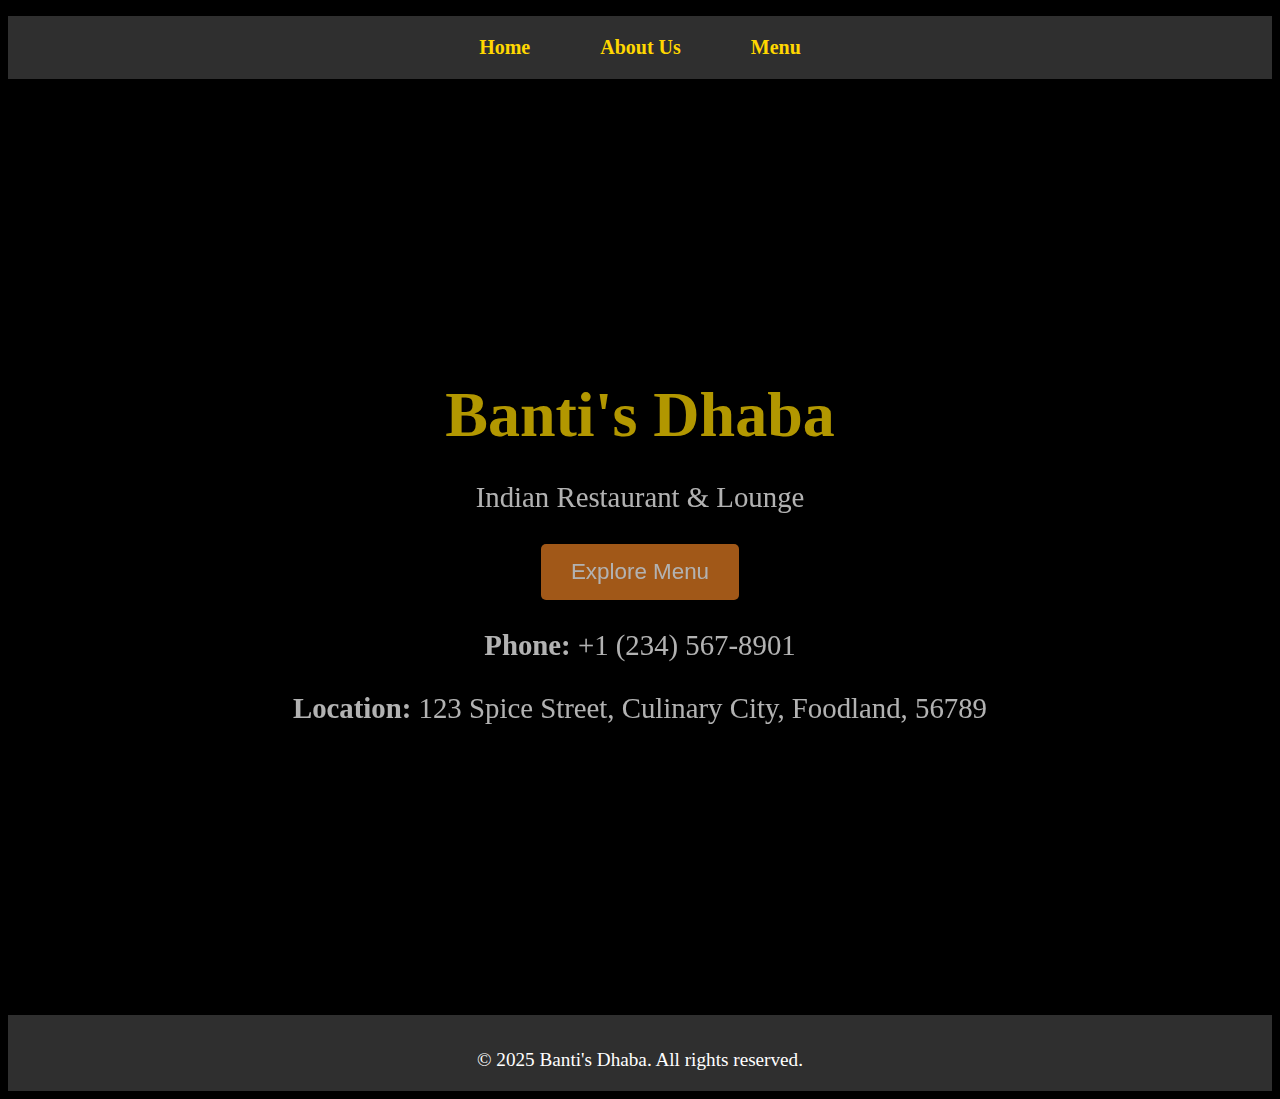
<file: index.html>
<!DOCTYPE html>
<html lang="en">
<head>
    <meta charset="UTF-8">
    <meta name="viewport" content="width=device-width, initial-scale=1.0">
    <title>Home - Banti's Dhaba</title>
    <link rel="stylesheet" href="styles.css">
    <script>
        function updateClock() {
            const now = new Date();
            const timeString = now.toLocaleTimeString();
            document.getElementById('clock').innerText = timeString;
        }
        setInterval(updateClock, 1000);
        updateClock();
    </script>
</head>
<body>
    <header>
        <nav>
            <ul>
                <li><a href="index.html">Home</a></li>
                <li><a href="about.html">About Us</a></li>
                <li><a href="menu.html">Menu</a></li>
            </ul>
        </nav>
    </header>

    <section id="home">
        <div class="home-banner">
            <h1>Banti's Dhaba</h1>
            <p>Indian Restaurant & Lounge</p>
            <button onclick="window.location.href='menu.html'">Explore Menu</button>
            <div class="contact-details">
                <p><strong>Phone:</strong> +1 (234) 567-8901</p>
                <p><strong>Location:</strong> 123 Spice Street, Culinary City, Foodland, 56789</p>
                <p id="clock"></p>
            </div>
        </div>
    </section>

    <footer>
        <p>&copy; 2025 Banti's Dhaba. All rights reserved.</p>
    </footer>
</body>
</html>
</file>
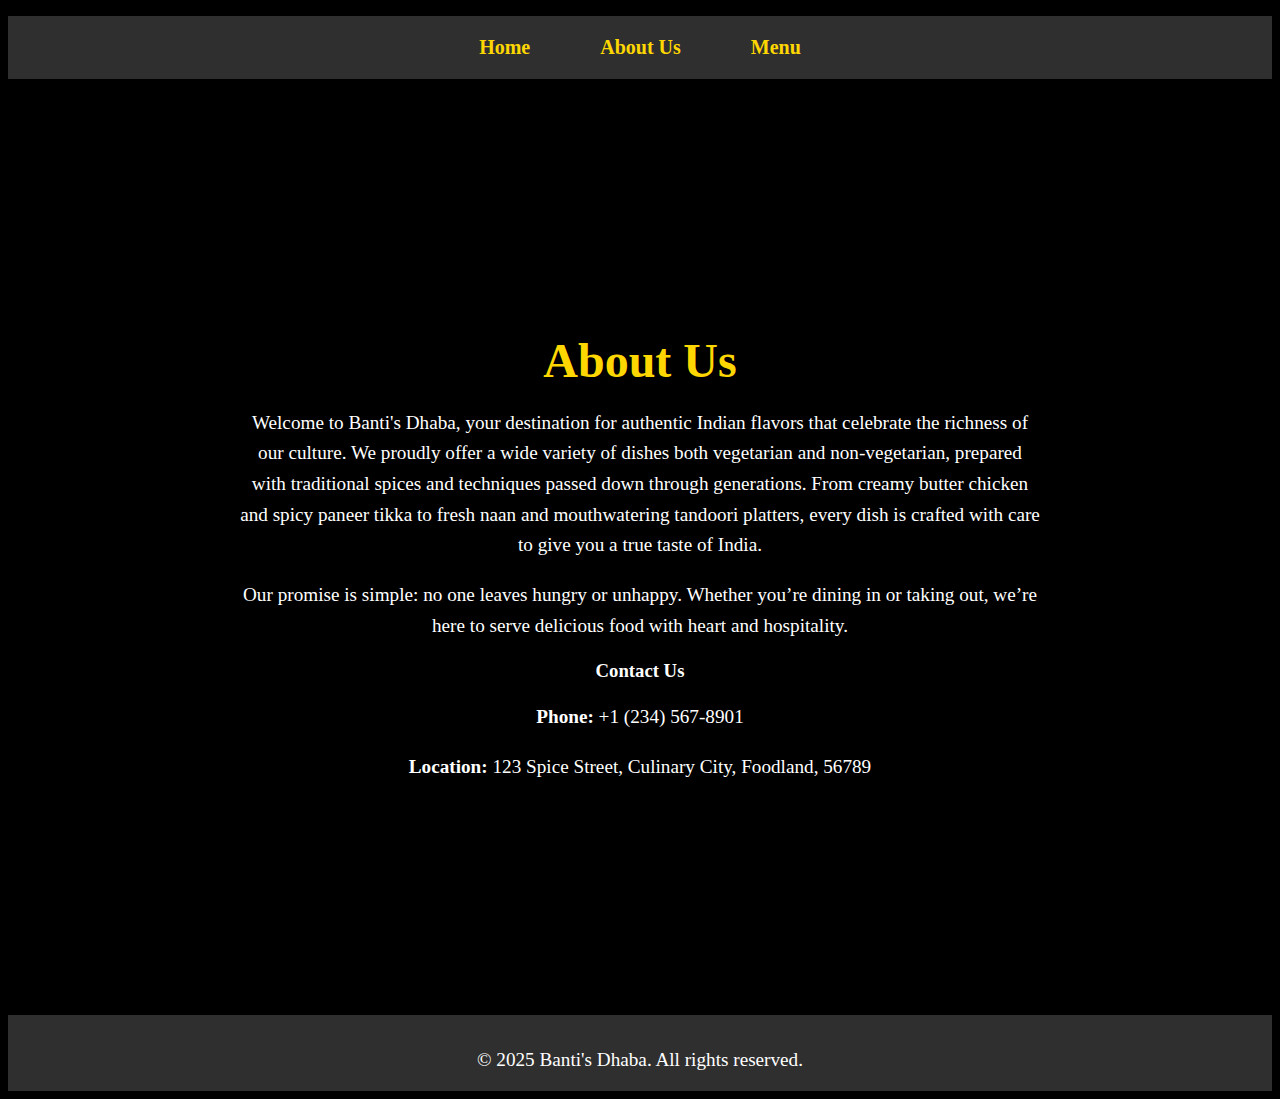
<file: about.html>
<!DOCTYPE html>
<html lang="en">
<head>
    <meta charset="UTF-8">
    <meta name="viewport" content="width=device-width, initial-scale=1.0">
    <title>About Us - Banti's Dhaba</title>
    <link rel="stylesheet" href="styles.css">
</head>
<body>
    <header>
        <nav>
            <ul>
                <li><a href="index.html">Home</a></li>
                <li><a href="about.html">About Us</a></li>
                <li><a href="menu.html">Menu</a></li>
            </ul>
        </nav>
    </header>

    <section id="about">
        <div class="about-container">
            <h2>About Us</h2>
            <p>Welcome to Banti's Dhaba, your destination for authentic Indian flavors that celebrate the richness of our culture. We proudly offer a wide variety of dishes both vegetarian and non-vegetarian, prepared with traditional spices and techniques passed down through generations. From creamy butter chicken and spicy paneer tikka to fresh naan and mouthwatering tandoori platters, every dish is crafted with care to give you a true taste of India.</p>
            <p>Our promise is simple: no one leaves hungry or unhappy. Whether you’re dining in or taking out, we’re here to serve delicious food with heart and hospitality.</p>

            <div class="contact-details">
                <h3>Contact Us</h3>
                <p><strong>Phone:</strong> +1 (234) 567-8901</p>
                <p><strong>Location:</strong> 123 Spice Street, Culinary City, Foodland, 56789</p>
            </div>
        </div>
    </section>

    <footer>
        <p>&copy; 2025 Banti's Dhaba. All rights reserved.</p>
    </footer>
</body>
</html>
</file>
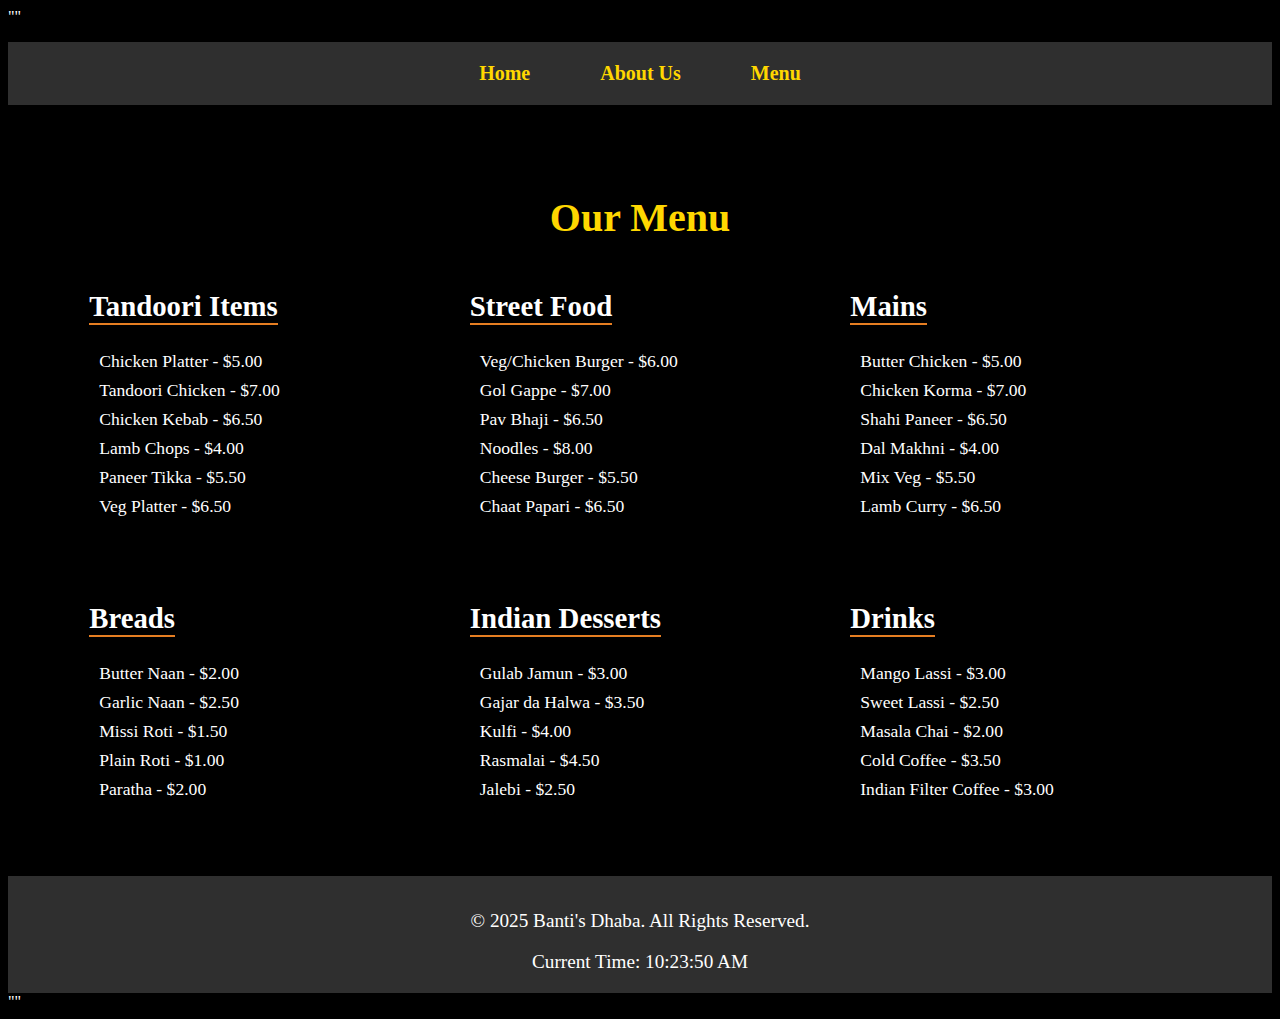
<file: menu.html>
""<!DOCTYPE html>
<html lang="en">
<head>
    <meta charset="UTF-8">
    <meta name="viewport" content="width=device-width, initial-scale=1.0">
    <title>Menu - Banti's Dhaba</title>
    <link rel="stylesheet" href="styles.css">
</head>
<body>
    <!-- Header -->
    <header>
        <nav>
            <ul>
                <li><a href="index.html">Home</a></li>
                <li><a href="about.html">About Us</a></li>
                <li><a href="menu.html">Menu</a></li>
            </ul>
        </nav>
    </header>

    <!-- Menu Section -->
    <section id="menu-page">
        <div class="menu-container">
            <h2>Our Menu</h2>
            <div class="menu-columns">
                <div>
                    <h3>Tandoori Items</h3>
                    <ul>
                        <li>Chicken Platter - $5.00</li>
                        <li>Tandoori Chicken - $7.00</li>
                        <li>Chicken Kebab - $6.50</li>
                        <li>Lamb Chops - $4.00</li>
                        <li>Paneer Tikka - $5.50</li>
                        <li>Veg Platter - $6.50</li>
                    </ul>
                </div>
                <div>
                    <h3>Street Food</h3>
                    <ul>
                        <li>Veg/Chicken Burger - $6.00</li>
                        <li>Gol Gappe - $7.00</li>
                        <li>Pav Bhaji - $6.50</li>
                        <li>Noodles - $8.00</li>
                        <li>Cheese Burger - $5.50</li>
                        <li>Chaat Papari - $6.50</li>
                    </ul>
                </div>
                <div>
                    <h3>Mains</h3>
                    <ul>
                        <li>Butter Chicken - $5.00</li>
                        <li>Chicken Korma - $7.00</li>
                        <li>Shahi Paneer - $6.50</li>
                        <li>Dal Makhni - $4.00</li>
                        <li>Mix Veg - $5.50</li>
                        <li>Lamb Curry - $6.50</li>
                    </ul>
                </div>
                <div>
                    <h3>Breads</h3>
                    <ul>
                        <li>Butter Naan - $2.00</li>
                        <li>Garlic Naan - $2.50</li>
                        <li>Missi Roti - $1.50</li>
                        <li>Plain Roti - $1.00</li>
                        <li>Paratha - $2.00</li>
                    </ul>
                </div>
                <div>
                    <h3>Indian Desserts</h3>
                    <ul>
                        <li>Gulab Jamun - $3.00</li>
                        <li>Gajar da Halwa - $3.50</li>
                        <li>Kulfi - $4.00</li>
                        <li>Rasmalai - $4.50</li>
                        <li>Jalebi - $2.50</li>
                    </ul>
                </div>
                <div>
                    <h3>Drinks</h3>
                    <ul>
                        <li>Mango Lassi - $3.00</li>
                        <li>Sweet Lassi - $2.50</li>
                        <li>Masala Chai - $2.00</li>
                        <li>Cold Coffee - $3.50</li>
                        <li>Indian Filter Coffee - $3.00</li>
                    </ul>
                </div>
            </div>
        </div>
    </section>

    <!-- Footer -->
    <footer>
        <p>&copy; 2025 Banti's Dhaba. All Rights Reserved.</p>
        <p>Current Time: <span id="clock"></span></p>
    </footer>

    <!-- JavaScript -->
    <script>
        function updateClock() {
            const now = new Date();
            const timeString = now.toLocaleTimeString();
            document.getElementById('clock').innerText = timeString;
        }

        setInterval(updateClock, 1000);
        updateClock();
    </script>
</body>
</html>
    ""
</file>
<file: styles.css>
""/* General Styles */
* {
  margin: 0;
  padding: 0;
  box-sizing: border-box;
  font-family: 'Arial', sans-serif;
}

body {
  background-color: #000;  /* Black background */
  color: #fff;  /* White text for contrast */
}

/* Navigation Bar */
header {
  background-color: #2f2f2f;  /* Grey background */
  box-shadow: 0 2px 10px rgba(0, 0, 0, 0.1);
}

header nav ul {
  display: flex;
  justify-content: center;
  list-style: none;
  padding: 20px 0;
}

header nav ul li {
  margin: 0 20px;
}

header nav ul li a {
  text-decoration: none;
  color: gold;  /* Elegant gold text */
  font-size: 20px;
  font-weight: bold;
  padding: 10px 15px;
  transition: background 0.3s, color 0.3s;
}

header nav ul li a:hover {
  background-color: #e67e22;
  color: white;
  border-radius: 5px;
}

/* Home Page */
#home {
  display: flex;
  justify-content: center;
  align-items: center;
  height: 100vh;
  background-image: url('https://static.vecteezy.com/system/resources/previews/036/804/355/non_2x/ai-generated-assorted-indian-food-on-dark-wooden-background-free-photo.jpg');
  background-size: cover;
  background-position: center;
  background-attachment: fixed;
  color: white;
  text-align: center;
  filter: brightness(0.7);
}

.home-banner h1 {
  font-size: 4em;
  margin-bottom: 20px;
  text-shadow: 2px 2px 5px rgba(0, 0, 0, 0.5);
  color: gold;
}

.home-banner p {
  font-size: 1.8em;
  margin-bottom: 30px;
  text-shadow: 2px 2px 5px rgba(0, 0, 0, 0.5);
}

.home-banner button {
  padding: 15px 30px;
  font-size: 1.4em;
  background-color: #e67e22;
  color: white;
  border: none;
  border-radius: 5px;
  cursor: pointer;
  transition: background 0.3s, transform 0.3s;
}

.home-banner button:hover {
  background-color: #d35400;
  transform: translateY(-2px);
}

/* About Page */
#about {
  display: flex;
  justify-content: center;
  align-items: center;
  height: 100vh;
  background-color: #000000;
}

.about-container {
  max-width: 800px;
  text-align: center;
  padding: 20px;
}

.about-container h2 {
  font-size: 3em;
  margin-bottom: 20px;
  color: gold;
}

.about-container p {
  margin-bottom: 15px;
  line-height: 1.6;
  font-size: 1.2em;
}

/* Menu Page */
#menu-page {
  display: flex;
  justify-content: center;
  padding: 40px 20px;
  background-color: #000;
}

.menu-container {
  width: 90%;
  max-width: 1200px;
}

.menu-container h2 {
  text-align: center;
  font-size: 2.5em;
  margin-bottom: 20px;
  color: gold;
}

.menu-columns {
  display: grid;
  grid-template-columns: repeat(3, 1fr);
  gap: 40px;
}

.menu-columns h3 {
  margin-bottom: 10px;
  font-size: 1.8em;
  color: #ffffff;
  border-bottom: 2px solid #e67e22;
  display: inline-block;
}

.menu-columns ul {
  list-style: none;
  padding-left: 10px;
}

.menu-columns ul li {
  margin-bottom: 8px;
  font-size: 1.1em;
}

/* Footer */
footer {
  text-align: center;
  padding: 15px 0;
  background-color: #2f2f2f;
  color: white;
  margin-top: 20px;
}

footer p {
  margin-bottom: 5px;
  font-size: 1.2em;
}
    ""
</file>
